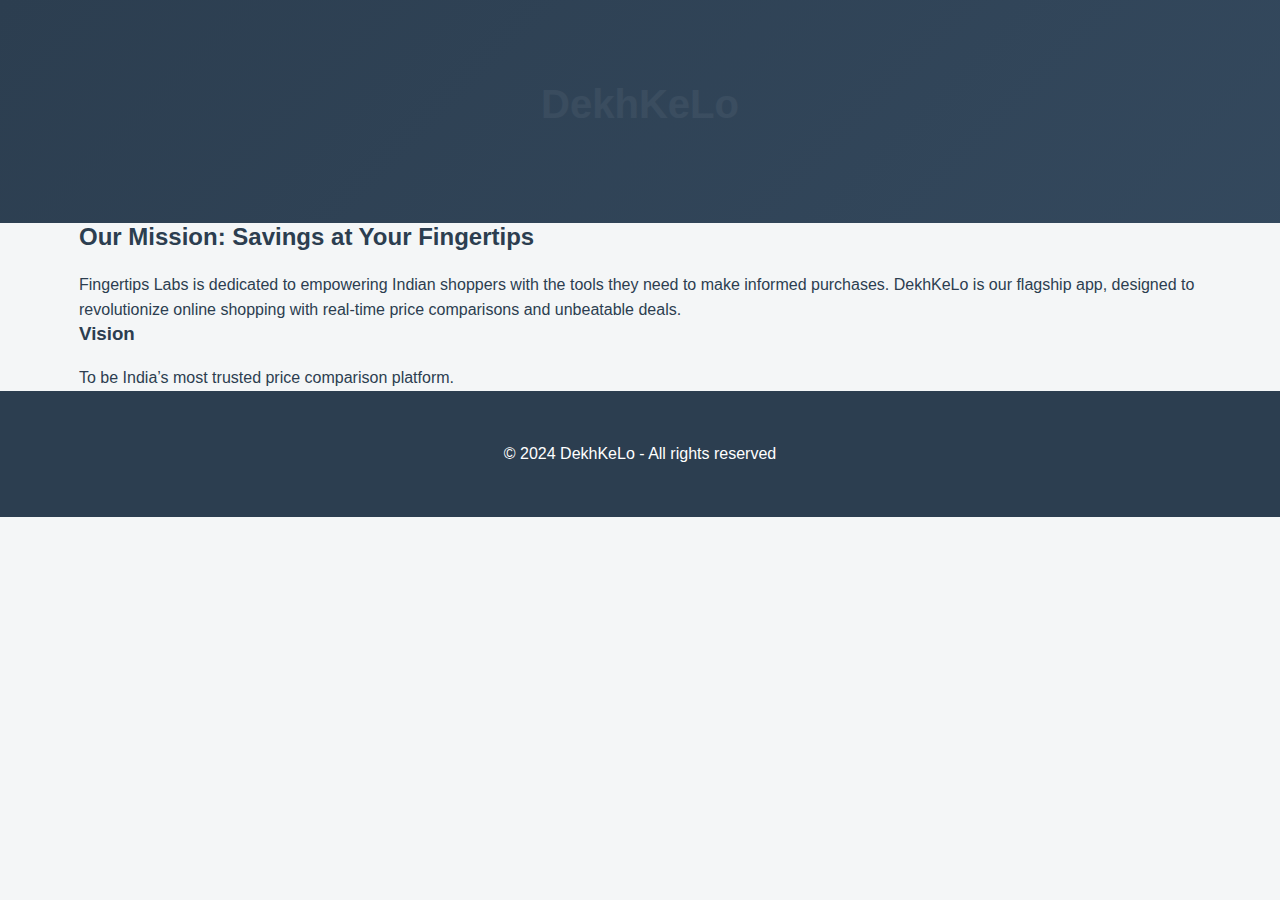
<file: about.html>
<!DOCTYPE html>
<html lang="en">
<head>
    <meta charset="UTF-8">
    <meta name="viewport" content="width=device-width, initial-scale=1.0">
    <title>About Us - DekhKeLo</title>
    <link rel="stylesheet" href="styles.css">
</head>
<body>

    <header>
        <div class="container">
            <h1>DekhKeLo</h1>
        </div>
    </header>

    <section class="about">
        <div class="container">
            <h2>Our Mission: Savings at Your Fingertips</h2>
            <p>Fingertips Labs is dedicated to empowering Indian shoppers with the tools they need to make informed purchases. DekhKeLo is our flagship app, designed to revolutionize online shopping with real-time price comparisons and unbeatable deals.</p>

            <h3>Vision</h3>
            <p>To be India’s most trusted price comparison platform.</p>
        </div>
    </section>

    <footer>
        <div class="container">
            <p>&copy; 2024 DekhKeLo - All rights reserved</p>
        </div>
    </footer>

</body>
</html>
</file>
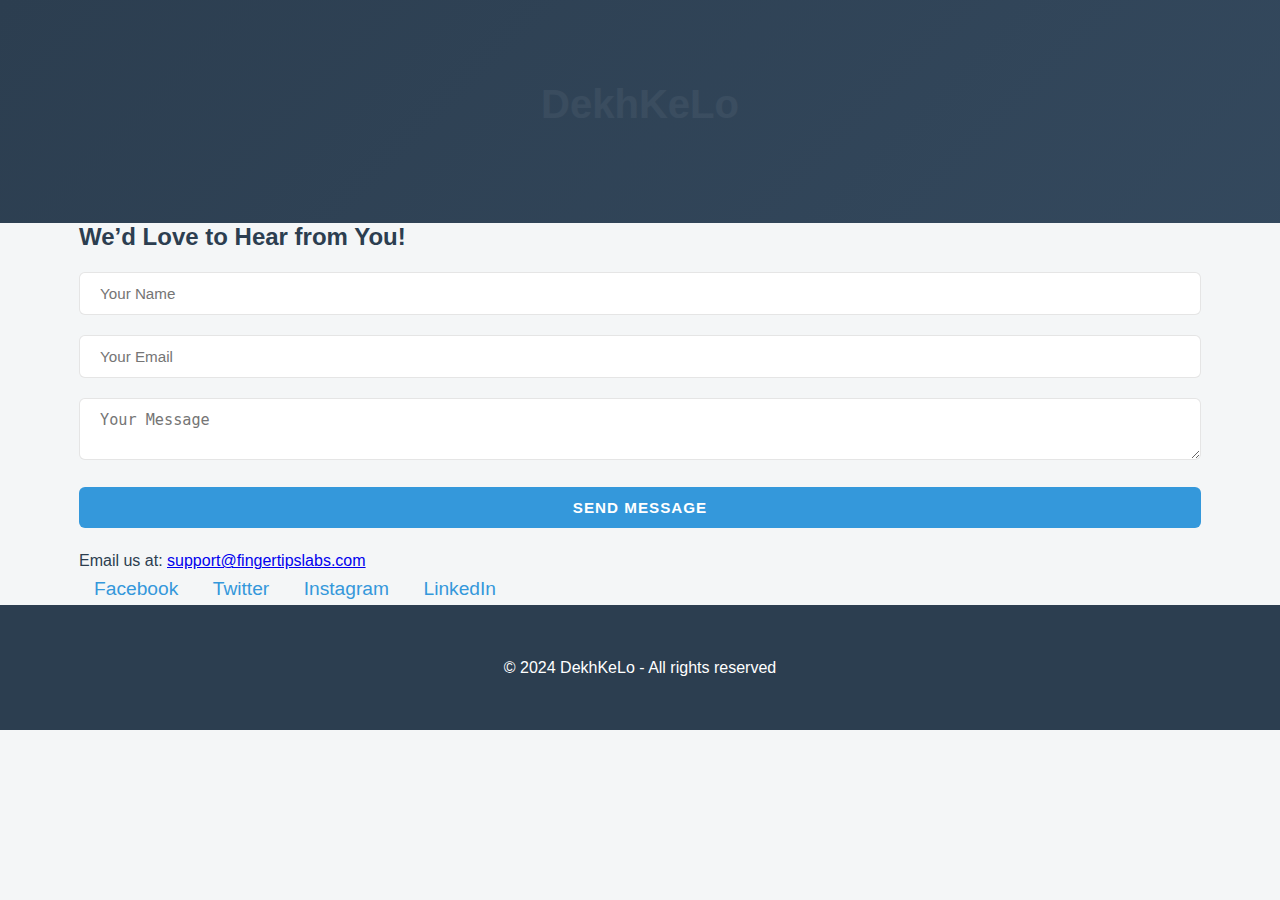
<file: contact-us.html>
<!DOCTYPE html>
<html lang="en">
<head>
    <meta charset="UTF-8">
    <meta name="viewport" content="width=device-width, initial-scale=1.0">
    <title>Contact Us - DekhKeLo</title>
    <link rel="stylesheet" href="styles.css">
</head>
<body>

    <header>
        <div class="container">
            <h1>DekhKeLo</h1>
        </div>
    </header>

    <section class="contact">
        <div class="container">
            <h2>We’d Love to Hear from You!</h2>

            <form id="contact-form">
                <input type="text" name="name" placeholder="Your Name" required>
                <input type="email" name="email" placeholder="Your Email" required>
                <textarea name="message" placeholder="Your Message" required></textarea>
                <button type="submit">Send Message</button>
            </form>

            <p>Email us at: <a href="mailto:support@fingertipslabs.com">support@fingertipslabs.com</a></p>

            <div class="social-links">
                <a href="#">Facebook</a>
                <a href="#">Twitter</a>
                <a href="#">Instagram</a>
                <a href="#">LinkedIn</a>
            </div>
        </div>
    </section>

    <footer>
        <div class="container">
            <p>&copy; 2024 DekhKeLo - All rights reserved</p>
        </div>
    </footer>

</body>
</html>
</file>
<file: styles.css>
* {
    margin: 0;
    padding: 0;
    box-sizing: border-box;
}

:root {
    --primary-color: #2C3E50;
    --secondary-color: #34495E;
    --accent-color: #3498DB;
    --background-light: #F4F6F7;
    --text-color: #2C3E50;
    --text-muted: #7F8C8D;
}

body {
    font-family: 'Inter', -apple-system, BlinkMacSystemFont, 'Segoe UI', Roboto, Oxygen, Ubuntu, Cantarell, 'Open Sans', 'Helvetica Neue', sans-serif;
    background-color: var(--background-light);
    color: var(--text-color);
    line-height: 1.6;
    font-weight: 400;
}

.container {
    width: 90%;
    max-width: 1200px;
    margin: 0 auto;
    padding: 0 15px;
}

h1, h2, h3 {
    font-weight: 700;
    color: var(--primary-color);
    margin-bottom: 20px;
    line-height: 1.2;
}

header {
    background-color: var(--primary-color);
    color: white;
    padding: 80px 0;
    text-align: center;
    position: relative;
    overflow: hidden;
}

header::before {
    content: '';
    position: absolute;
    top: 0;
    left: 0;
    right: 0;
    bottom: 0;
    background: linear-gradient(135deg, var(--primary-color), var(--secondary-color));
    opacity: 0.95;
    z-index: 1;
}

header .content {
    position: relative;
    z-index: 2;
}

header h1 {
    font-size: 2.5rem;
    color: white;
    margin-bottom: 15px;
    font-weight: 800;
}

header p {
    font-size: 1rem;
    color: rgba(255, 255, 255, 0.85);
    max-width: 600px;
    margin: 0 auto 30px;
}

.cta-btn {
    background-color: var(--accent-color);
    color: white;
    font-size: 0.9rem;
    padding: 12px 25px;
    border: none;
    border-radius: 6px;
    cursor: pointer;
    transition: all 0.3s ease;
    text-transform: uppercase;
    letter-spacing: 1px;
    font-weight: 600;
    box-shadow: 0 4px 6px rgba(0, 0, 0, 0.1);
}

.cta-btn:hover {
    background-color: color-mix(in srgb, var(--accent-color) 90%, white);
    transform: translateY(-2px);
    box-shadow: 0 6px 8px rgba(0, 0, 0, 0.15);
}

.hero {
    display: flex;
    flex-direction: column;
    align-items: center;
    justify-content: center;
    text-align: center;
    padding: 60px 0;
}

.hero .app-mockup {
    margin-top: 40px;
    max-width: 800px;
}

.hero img {
    max-width: 100%;
    height: auto;
    border-radius: 12px;
    box-shadow: 0 10px 30px rgba(0, 0, 0, 0.1);
    transition: transform 0.3s ease;
}

.hero img:hover {
    transform: scale(1.02);
}

.features {
    background-color: white;
    padding: 80px 20px;
    text-align: center;
}

.features ul {
    list-style: none;
    display: grid;
    grid-template-columns: repeat(auto-fit, minmax(250px, 1fr));
    gap: 30px;
}

.features li {
    background-color: var(--background-light);
    padding: 30px;
    border-radius: 10px;
    transition: all 0.3s ease;
}

.features li:hover {
    transform: translateY(-5px);
    box-shadow: 0 8px 20px rgba(0, 0, 0, 0.08);
}

.features img {
    width: 60px;
    margin-bottom: 20px;
    opacity: 0.8;
}

.features p {
    font-size: 0.95rem;
    color: var(--text-muted);
}

footer {
    background-color: var(--primary-color);
    color: white;
    padding: 50px 20px;
    text-align: center;
}

footer a {
    color: var(--accent-color);
    text-decoration: none;
    transition: color 0.3s;
}

footer a:hover {
    color: color-mix(in srgb, var(--accent-color) 80%, white);
}

form input, form textarea, form button {
    width: 100%;
    padding: 12px 20px;
    border: 1px solid rgba(0, 0, 0, 0.1);
    border-radius: 6px;
    margin-bottom: 20px;
    font-size: 0.95rem;
    transition: all 0.3s ease;
}

form input:focus, form textarea:focus {
    border-color: var(--accent-color);
    outline: none;
    box-shadow: 0 0 0 3px rgba(52, 152, 219, 0.1);
}

form button {
    background-color: var(--accent-color);
    color: white;
    border: none;
    cursor: pointer;
    text-transform: uppercase;
    font-weight: 600;
    letter-spacing: 1px;
}

form button:hover {
    background-color: color-mix(in srgb, var(--accent-color) 90%, white);
}

.social-links a {
    color: var(--accent-color);
    margin: 0 15px;
    text-decoration: none;
    font-size: 1.2rem;
    transition: transform 0.3s;
}

.social-links a:hover {
    transform: scale(1.2);
}

.countdown {
    font-size: 1.8rem;
    font-weight: 700;
    margin-top: 30px;
    color: var(--accent-color);
}

@media (max-width: 768px) {
    header {
        padding: 50px 20px;
    }
    
    header h1 {
        font-size: 2rem;
    }

    .hero {
        padding: 40px 20px;
    }

    .features ul {
        grid-template-columns: 1fr;
    }

    .cta-btn {
        padding: 10px 20px;
    }
}
</file>
